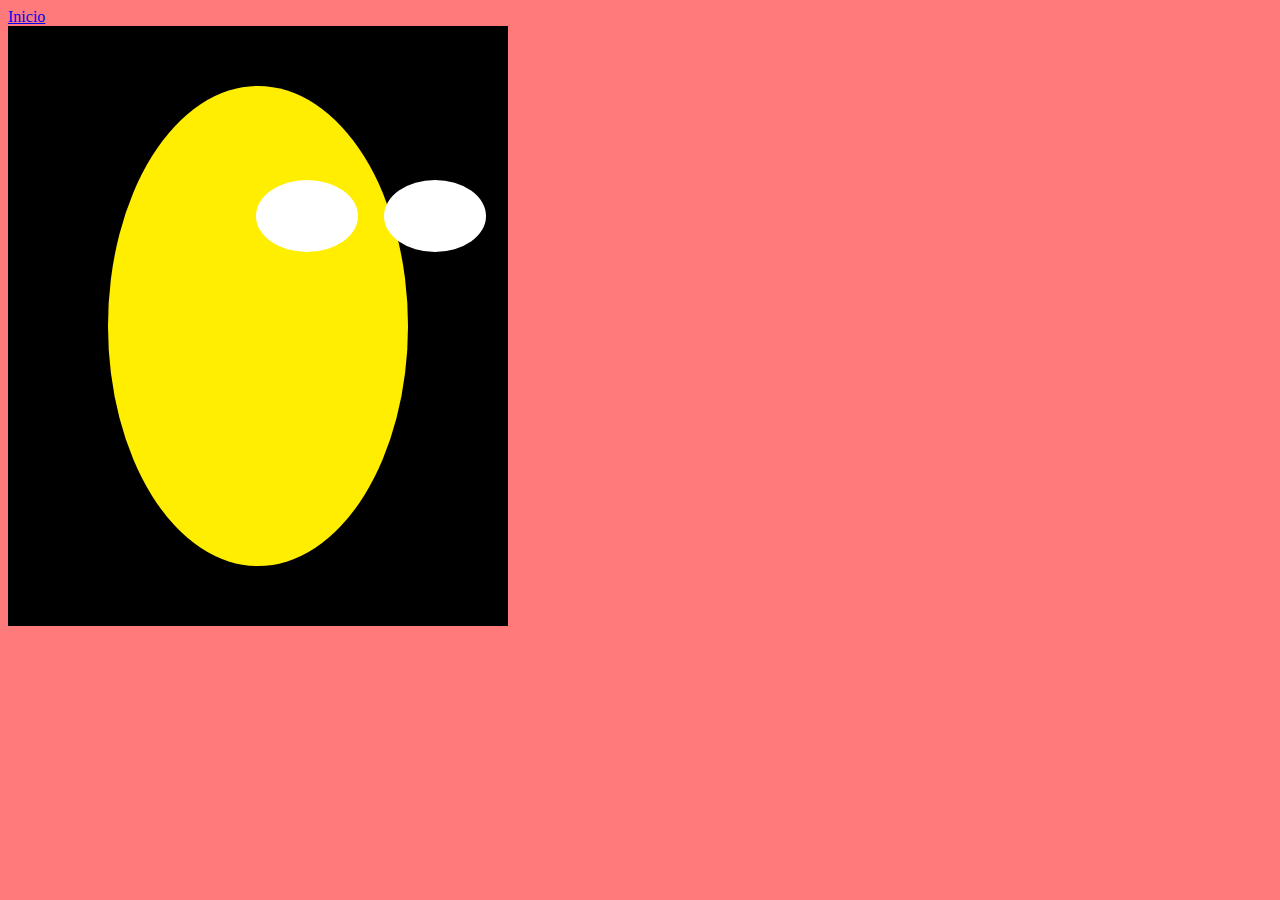
<file: dibujo.html>
<!DOCTYPE html>
<html>


  <head>
    <title>Dibujo</title>

</body>

 <a href="index.html">Inicio</a>
     <link rel="stylesheet" href="dibujo.css"/>

  </head>

  <body>

    <div id="lienzo">
<div id="cara"></div>
<div class="ojo" id="ojoIzq"></div>
<div class="ojo" id="ojoDer"></div>

    </div>
  </body>
</html>
</file>
<file: dibujo.css>
body {
  background-color: rgb(255, 122, 122);
  color: rgb(0, 0, 0);
}

#lienzo {
width: 500px;
height: 600px;
border: 1px black;
background-color: rgb(0, 0, 0);
display: flex;
justify-content: center;
align-items:center

}

#cara {
width: 60%;
height: 80%;
/*border: 1px black;*/
background-color: rgb(255, 238, 0);
border-radius: 50%;
position: relative
}

.ojo{
  background-color: rgb(255, 255, 255);
  width: 8%;
  height: 8%;
  border-radius: 50%;
  position: absolute;
  top:20%

}

#ojoIzq {
left:20%
}



#ojoDer{
left: 30%

}
</file>
